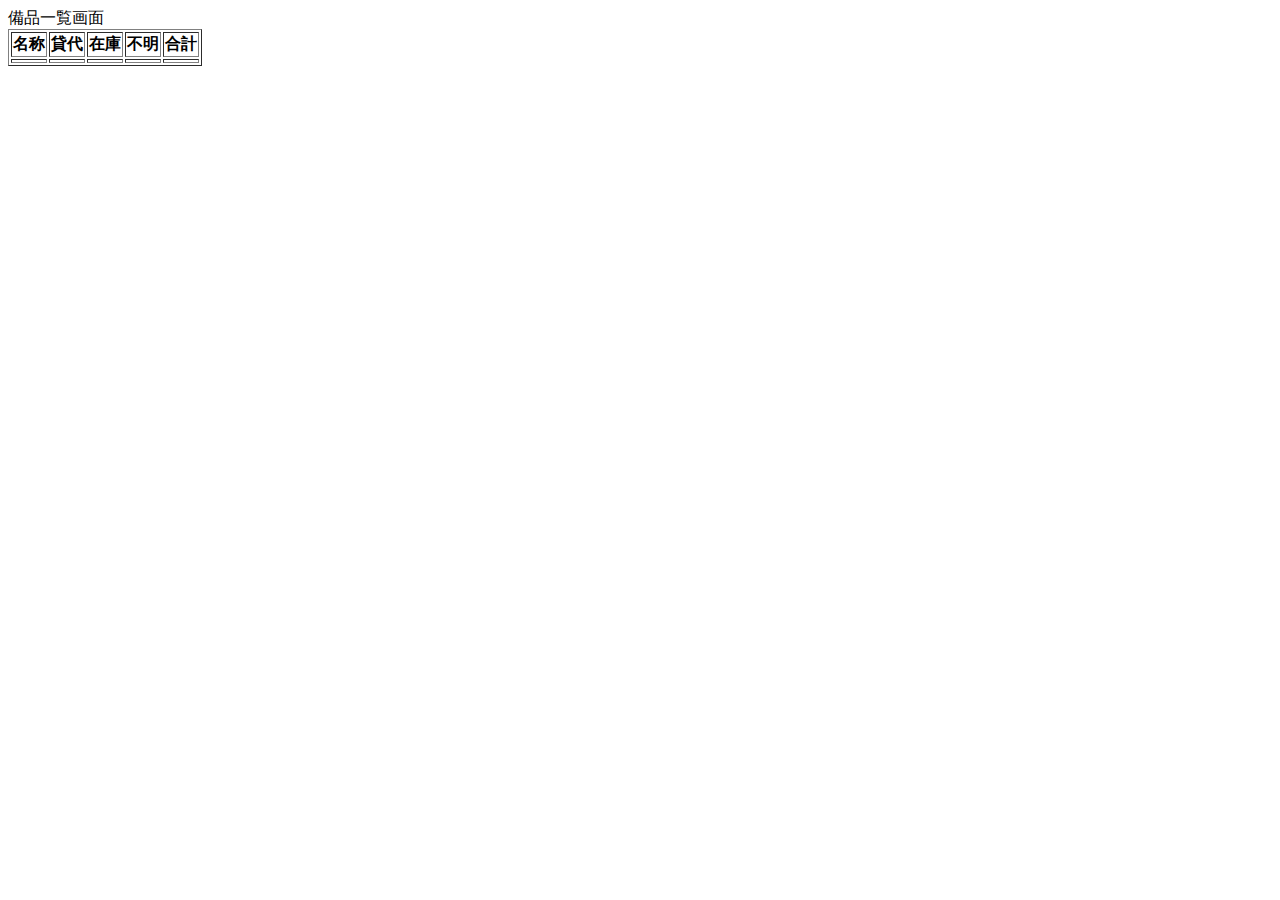
<file: equipment/src/main/resources/templates/index/index.html>
<!DOCTYPE html>
<html xmlns:th="http://www.thymeleaf.org"> <!--thymeleafの宣言-->

<head>
	<meta charset="UTF-8">
	<link rel="stylesheet" th:href="@{/css/layout.css}">
	<title>備品一覧</title> <!--タブの部分に表示させるタイトル-->

</head>

<body class="body">
	<a class="title">備品一覧画面</a>
	<table border="1">　<!--テーブルの枠を作る-->
		<tr class="front_label_color">
			<th>名称</th>
			<th>貸代</th>
			<th>在庫</th>
			<th>不明</th>
			<th>合計</th>
		</tr>
		<tr th:each="item : ${items}">
			　<!--each 繰り返し　コントローラから渡されたDTOのListを繰り返し表示-->
			<td><!--itemとDTOフィールドを表示-->
				<!--th:herf→いづれかのアイテムをクリックすると指定されたURLへ遷移する-->
				<a th:text="${item.name}" th:href="@{/detail(name=${item.name})}"></a>
			</td>
			<td th:text="${item.lendingCount}"></td>
			<td th:text="${item.stockCount}"></td>
			<td th:text="${item.unknownCount}"></td>
			<td th:text="${item.total}"></td>
		</tr>
	</table>
</body>

</html>
</file>
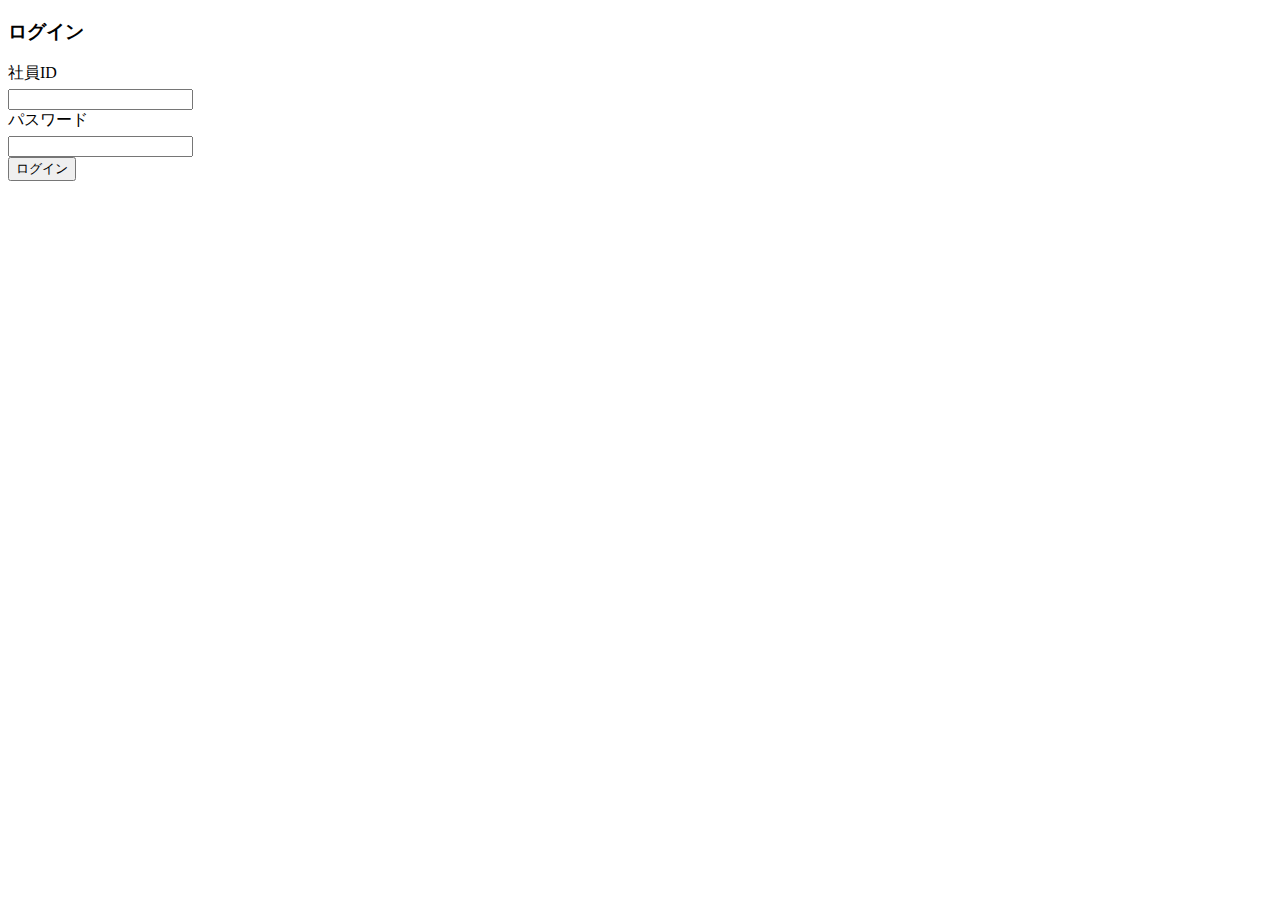
<file: equipment/src/main/resources/templates/login.html>
<!DOCTYPE html>
<html xmlns:th="http://www.thymeleaf.org">

<head>
	<meta charset="UTF-8">
	<link rel="stylesheet" th:href="@{/css/loginLayout.css}">
	<link rel="stylesheet" th:href="@{/css/common.css}">
	<title>ログイン</title>
</head>

<body>
	<div class="login_container">
		<div th:replace="~{common/layout :: header}"></div>
		<h3>ログイン</h3>
		<form th:action="@{/login}" th:object="${loginForm}" method="post">
			<div th:if="${errMessage}" th:text="${errMessage}" style="color:red"></div>

			<div class="login_form">
				<div class="login_label">社員ID</div>
				<div class="login_input">
					<div th:if="${#fields.hasErrors('empId')}"
						 th:errors="*{empId}"
						 style="color:red; margin-bottom:5px;"></div>
					<input type="text" th:field="*{empId}" />
				</div>
			</div>

			<div class="login_form">
				<div class="login_label">パスワード</div>
				<div class="login_input">
					<div th:if="${#fields.hasErrors('empPass')}"
						 th:errors="*{empPass}"
						 style="color:red; margin-bottom:5px;"></div>
					<input type="password" th:field="*{empPass}" />
				</div>
			</div>

			<div class="login_form">
				<div class="login_label"></div>
				<div class="login_input">
					<input type="submit" value="ログイン" />
				</div>
			</div>
		</form>
	</div>
</body>


</html>
</file>
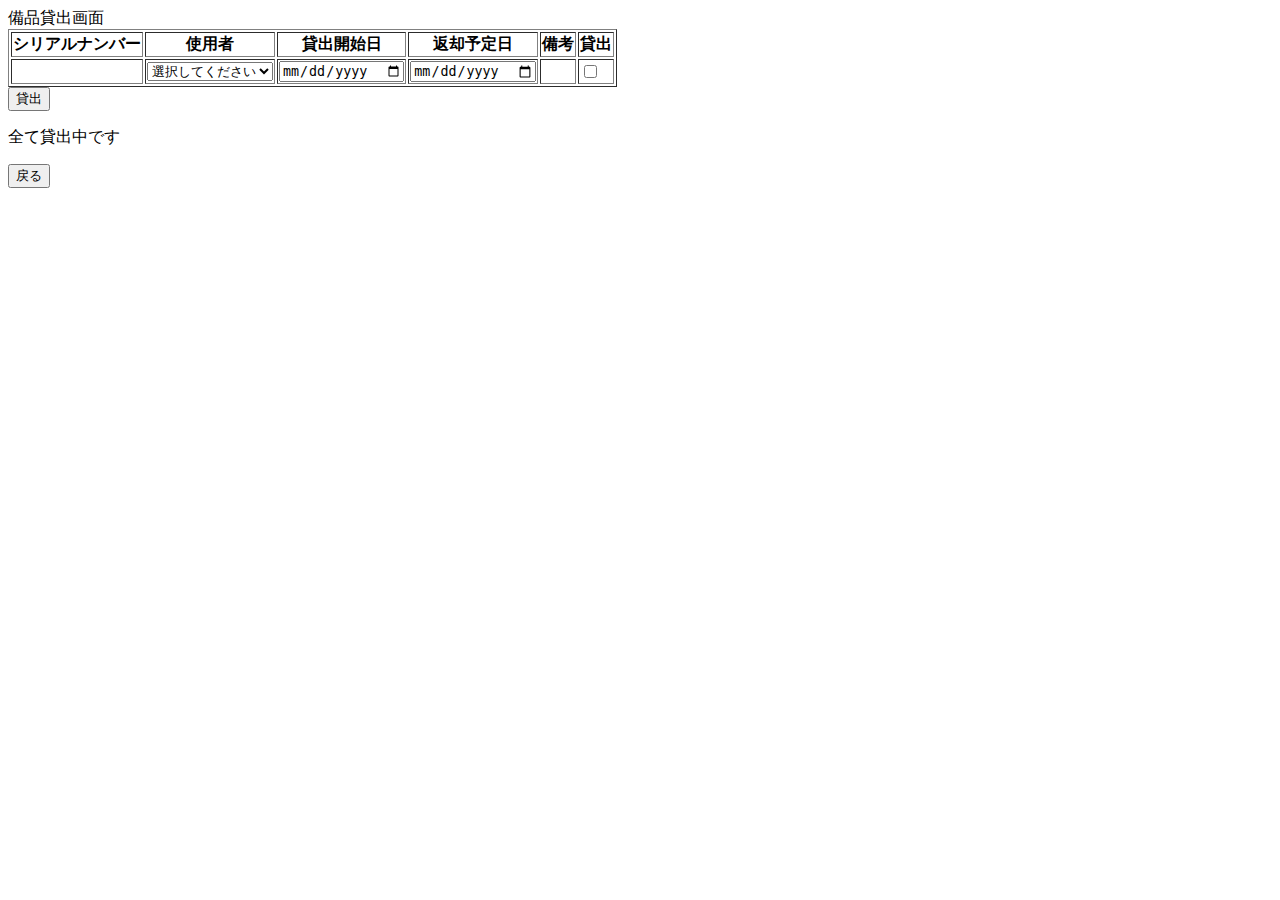
<file: equipment/src/main/resources/templates/borrowing/borrowingView.html>
<!DOCTYPE html>
<html xmlns:th="http://www.thymeleaf.org"> <!--thymeleafの宣言-->

<head>
	<meta charset="UTF-8">
	<title>貸出</title>
</head>

<body>
	<h>備品貸出画面</h>
	<br>
	<a th:text="${detailName.equipmentName}"></a>
	<form th:action="@{/borrowingProcess}" method="post" th:if="${itemDetail != null and !#lists.isEmpty(itemDetail)}">
		<input type="hidden" name="name" th:value="${detailName.equipmentName}">
		<table border="1">
			<tr>
				<th>シリアルナンバー</th>
				<th>使用者</th>
				<th>貸出開始日</th>
				<th>返却予定日</th>
				<th>備考</th>
				<th>貸出</th>
			</tr>

			<tr th:each="item : ${itemDetail}">
			    <td th:text="${item.parentStockCode}"></td>

			    <td>
			        <select name="staffNoList">
			            <option value="">選択してください</option>
			            <option th:each="staff : ${staffName}"
			                    th:value="${staff.staffNo}"
			                    th:text="${staff.name}">
			            </option>
			        </select>
			    </td>

			    <td>
			        <input type="date" name="startDateList" th:value="${today}">
			    </td>

			    <td>
			        <input type="date" name="limitDateList" th:value="${defaultLimit}">
			    </td>

			    <td th:text="${item.remarks}"></td>

			    <td>
			        <input type="checkbox"
			               name="equipmentIdList"
			               th:value="${item.equipmentId}">
			    </td>
			</tr>
		</table>
		<button type="submit">貸出</button>
	</form>
	<!-- 貸出できる備品がないとき -->
	<p th:if="${itemDetail == null or #lists.isEmpty(itemDetail)}">
		全て貸出中です
	</p>

	<form th:action="@{/detailBack}" method="get">
		<input type="hidden" name="name" th:value="${detailName.equipmentName}">
		<button type="submit">戻る</button>
	</form>

</body>

</html>
</file>
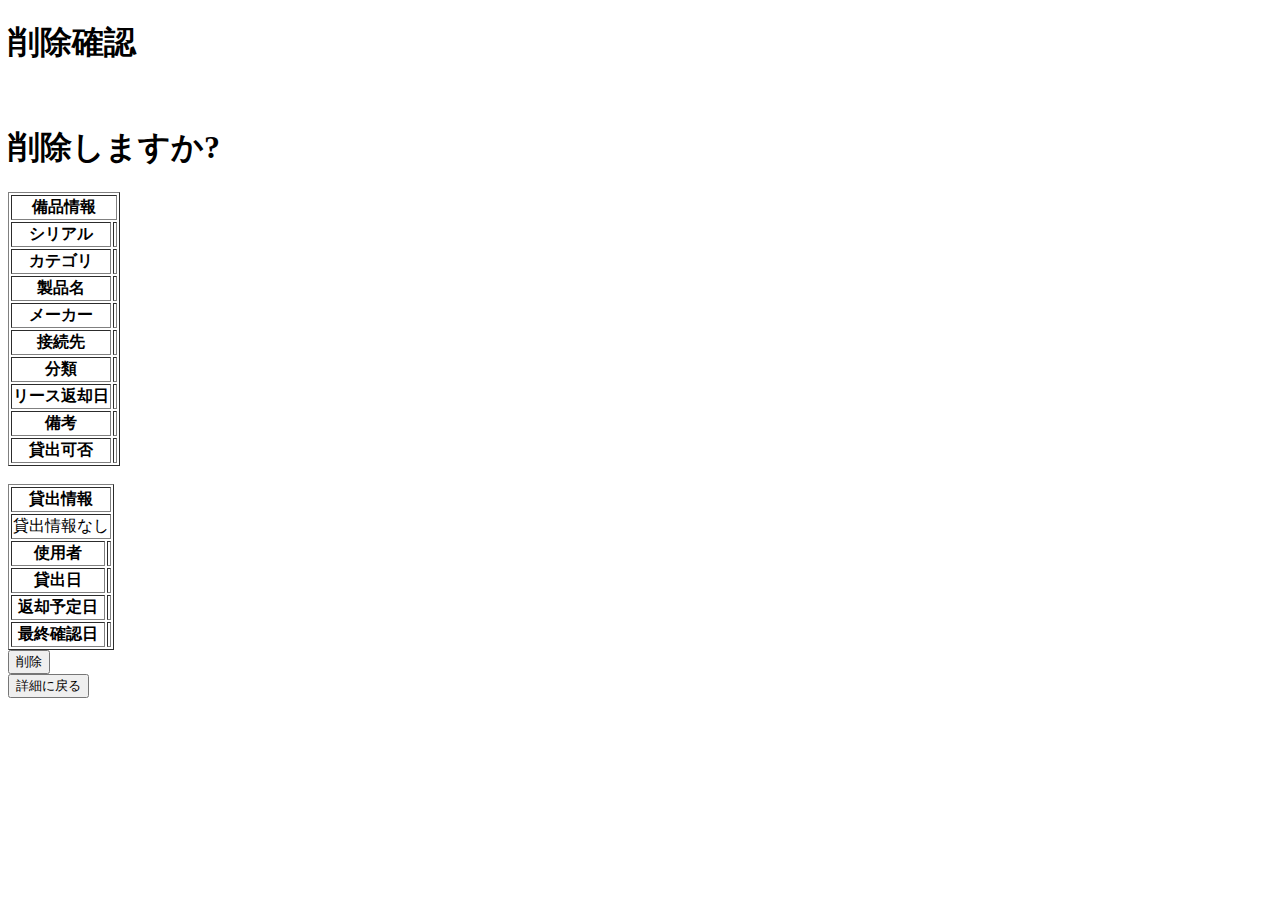
<file: equipment/src/main/resources/templates/equipmentDelete/equipmentDeleteCheck.html>
<!DOCTYPE html>
<html xmlns:th="http://www.thymeleaf.org">

<head>
	<meta charset="UTF-8">
	<link rel="stylesheet" th:href="@{/css/equipmentCheck.css}">
	<title>備品削除確認</title>
</head>

<body>
	<div class="center-wrapper">
		<h1> 削除確認</h1>
		<br>
		<h1>削除しますか?</h1>

		<table border="1" class="detail-table">
			<tr>
				<th class="detail-table-header" colspan="2" style="text-align:center;">備品情報</th>
			</tr>
			<!--シリアル-->
			<tr>
				<th>シリアル</th>
				<td th:text="${detailName.parentStockCode}"></td>
			</tr>
			<!--カテゴリ-->
			<tr>
				<th>カテゴリ</th>
				<td th:text="${detailName.equipmentName}"></td>
			</tr>

			<!--備品名-->
			<tr>
				<th>製品名</th>
				<td th:text="${detailName.productName}"></td>
			</tr>

			<!--メーカー-->
			<tr th:if="${detailName.maker != null and !#strings.isEmpty(detailName.maker)}">
				<th>メーカー</th>
				<td th:text="${detailName.maker}"></td>
			</tr>

			<!--接続先シリアル-->
			<tr th:if="${detailName.destinationSerial != null and !#strings.isEmpty(detailName.destinationSerial)}">
				<th>接続先</th>
				<td th:text="${detailName.destinationSerial}"></td>
			</tr>

			<!--分類-->
			<tr>
				<th>分類</th>
				<td th:text="${detailName.ownershipType}"></td>
			</tr>

			<!--リース返却日-->
			<tr th:if="${detailName.leaseReturnDate != null}">
				<th>リース返却日</th>
				<td th:text="${detailName.leaseReturnDate}"></td>
			</tr>

			<!--備考-->
			<tr>
				<th>備考</th>
				<td th:text="${detailName.remarks}"></td>
			</tr>

			<!--貸出フラグ-->
			<tr>
				<th>貸出可否</th>
				<td th:text="${detailName.rentFlag}"></td>
			</tr>

		</table>

		<br>

		<table border="1" class="detail-table">

			<tr>
				<th class="rental-table-header" colspan="2" style="text-align:center;">貸出情報</th>
			</tr>

			<tr th:if="${#strings.isEmpty(detailName.staffName) 
		                and detailName.startDate == null
		                and detailName.limitDate == null}">
				<td colspan="2">貸出情報なし</td>
			</tr>

			<!-- 使用者 -->
			<tr th:if="${detailName.staffName != null}">
				<th>使用者</th>
				<td th:text="${detailName.staffName}"></td>
			</tr>

			<!-- 貸出日 -->
			<tr th:if="${detailName.startDate != null}">
				<th>貸出日</th>
				<td th:text="${detailName.startDate}"></td>
			</tr>

			<!-- 返却予定日 -->
			<tr th:if="${detailName.limitDate != null}">
				<th>返却予定日</th>
				<td th:text="${detailName.limitDate}"></td>
			</tr>

			<!-- 最終確認日-->
			<tr>
				<th>最終確認日</th>
				<td th:text="${detailName.confirmedDate}"></td>
			</tr>

		</table>

		<!--ボタン-->
		<div class="button-wrapper">

			<!--削除完了ボタン-->
			<form th:action="@{/equipmentDeleteComplete}" method="post">
				<input type="hidden" name="serialNo" th:value="${detailName.parentStockCode}" />

				<input type="hidden" name="name" th:value="${categoryName}" />

				<button type="submit">削除</button>
			</form>

			<!--戻るボタン-->
			<form th:action="@{/individualDetail}" method="get">
				<input type="hidden" name="serialNo" th:value="${parentStockCode}" />
				<button type="submit">詳細に戻る</button>
			</form>
		</div>
	</div>
</body>

</html>
</file>
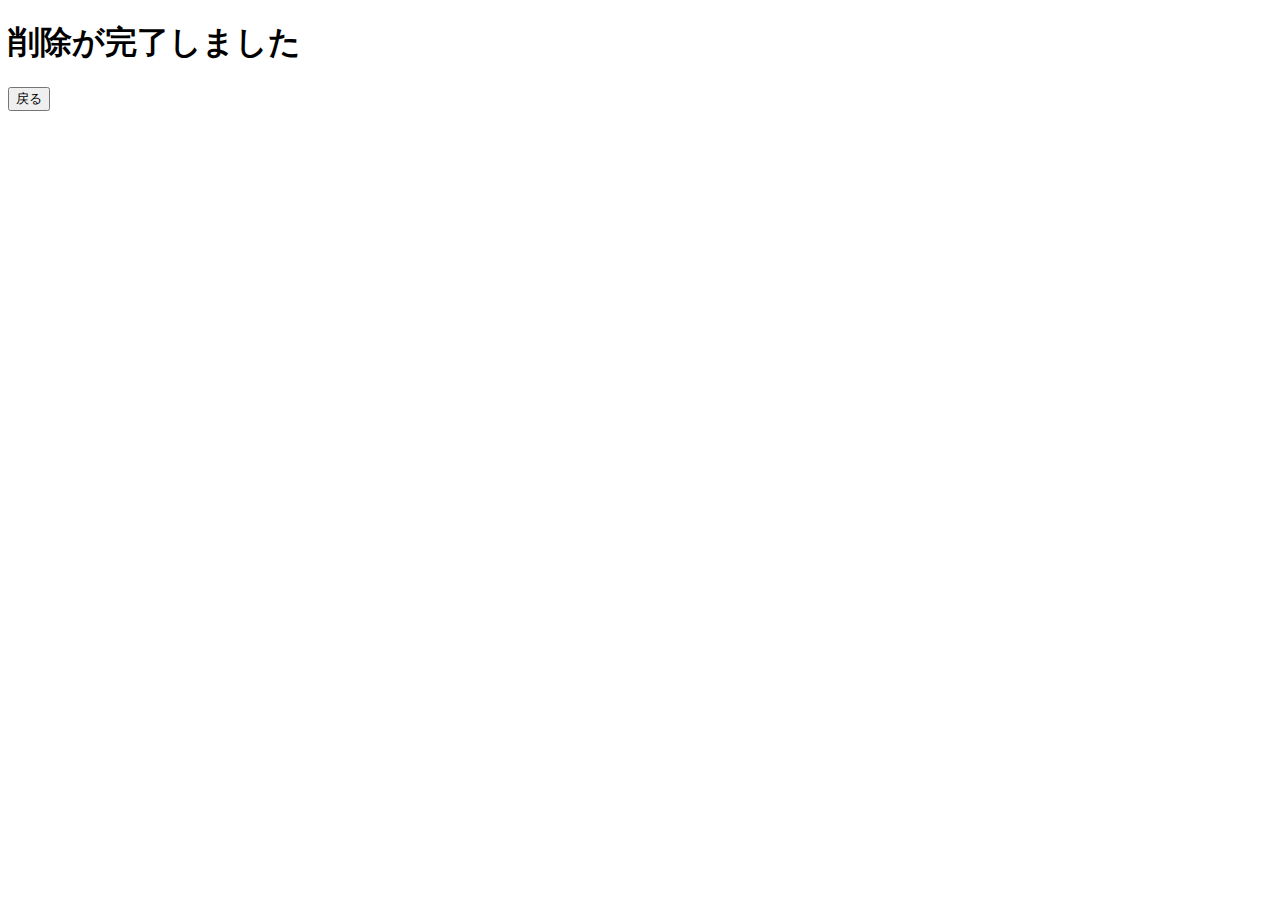
<file: equipment/src/main/resources/templates/equipmentDelete/equipmentDeleteComplete.html>
<!DOCTYPE html>
<html xmlns:th="http://www.thymeleaf.org">

<head>
	<meta charset="UTF-8">
	<title>削除完了</title>
</head>

<body>
	<h1>削除が完了しました</h1>
	<form th:action="@{/detail}" method="get">
		<input type="hidden" name="name" th:value="${categoryName}" />
		<button type="submit">戻る</button>
	</form>
	</div>

</body>

</html>
</file>
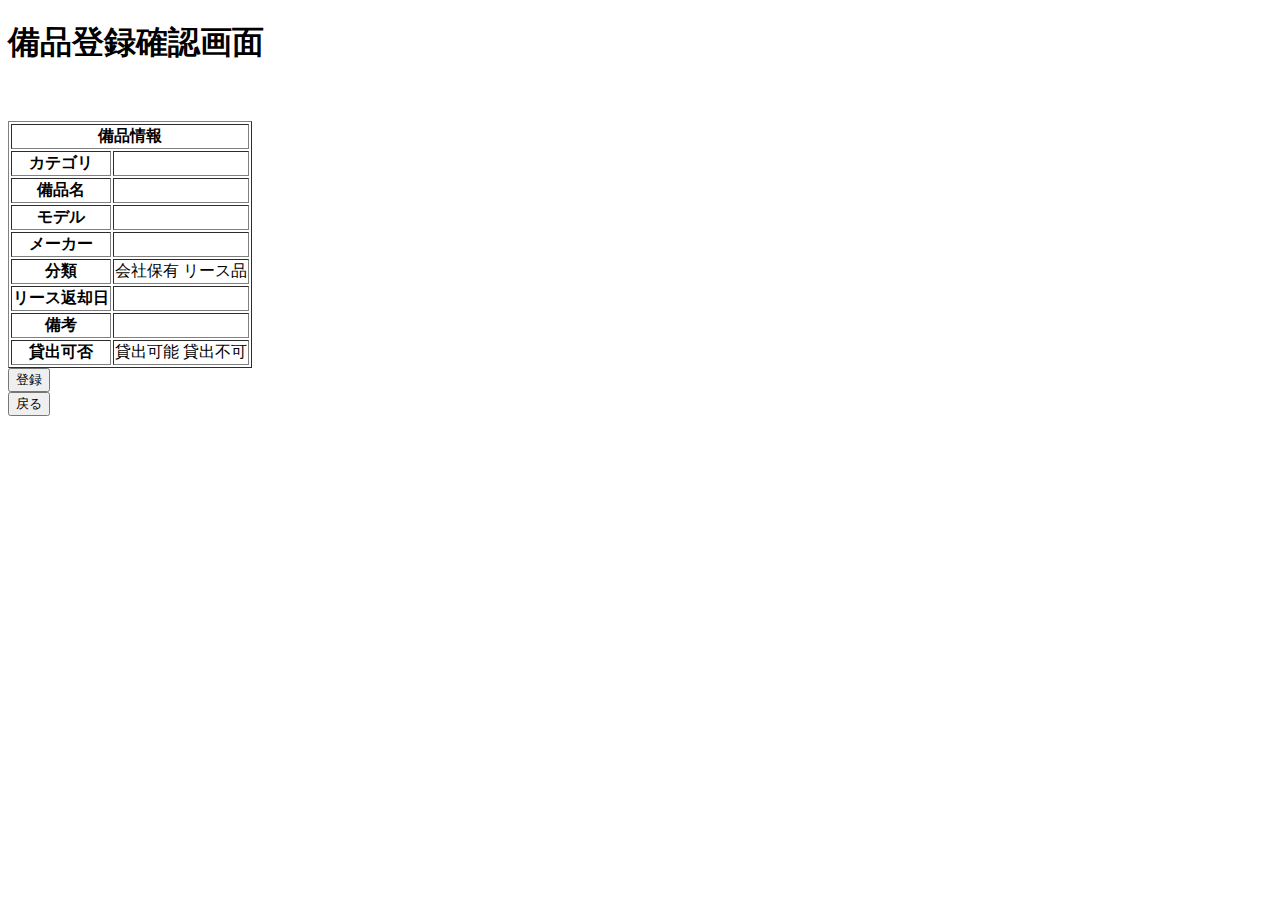
<file: equipment/src/main/resources/templates/equipmentRegist/equipmentRegistCheck.html>
<!DOCTYPE html>
<html xmlns:th="http://www.thymeleaf.org">

<head>
	<meta charset="UTF-8">
	<link rel="stylesheet" th:href="@{/css/equipmentCheck.css}">
	<title>登録確認画面</title>
</head>

<body>
	<div class="center-wrapper">
		<h1>備品登録確認画面</h1>
		<form id="regist" th:action="@{/equipmentRegistComplete}" method="post" th:object="${equipmentForm}">
			<!--エラーメッセージの出力-->
			<p>
				<span th:each="error:${#fields.detailedErrors()}">
					<span th:text="${error.message}"></span><br />
				</span>
			</p>
			<table border="1" class="detail-table">
				<tr>
					<th class="detail-table-header" colspan="2" style="text-align:center;">備品情報</th>
				</tr>

				<!--カテゴリ-->
				<tr>
					<th>カテゴリ</th>
					<td>
						<span th:text="${categoryName}"></span>
						<input type="hidden" th:field="*{categoryId}" />
					</td>
				</tr>

				<!--備品名-->
				<tr>
					<th>備品名</th>
					<td th:text="${equipmentForm.equipmentName}"></td>
				</tr>

				<tr th:if="${equipmentForm.model != null and !#strings.isEmpty(equipmentForm.model)}">
					<th>モデル</th>
					<td th:text="${equipmentForm.model}"></td>
				</tr>

				<!--メーカー-->
				<tr th:if="${equipmentForm.maker != null and !#strings.isEmpty(equipmentForm.maker)}">
					<th>メーカー</th>
					<td th:text="${equipmentForm.maker}"></td>
				</tr>

				<!--分類-->
				<tr>
					<th>分類</th>
					<td th:switch="${equipmentForm.ownershipType}" id="rentalType" onchange="stockType();">
						<span th:case="1">会社保有</span>
						<span th:case="2">リース品</span>
					</td>
				</tr>

				<!--リース返却日-->
				<tr th:if="${equipmentForm.leaseReturnDate != null 
			            and !#strings.isEmpty(equipmentForm.leaseReturnDate)}">
					<th>リース返却日</th>
					<td th:text="${equipmentForm.leaseReturnDate}"></td>
				</tr>

				<!--備考-->
				<tr>
					<th>備考</th>
					<td th:text="${equipmentForm.remarks}"></td>
				</tr>
				<!--貸出可否-->
				<tr>
					<th>貸出可否</th>
					<td th:switch="${equipmentForm.rentFlag}">
						<span th:case="0">貸出可能</span>
						<span th:case="1">貸出不可</span>
					</td>
				</tr>
			</table>
		</form>

		<!--ボタン-->
		<div class="button-wrapper">
			<!--登録完了ボタン-->
			<form th:action="@{/equipmentRegistComplete}" method="post" th:object="${equipmentForm}">
				<input type="hidden" th:field="*{categoryId}" />
				<input type="hidden" th:field="*{equipmentName}" />
				<input type="hidden" th:field="*{model}" />
				<input type="hidden" th:field="*{maker}" />
				<input type="hidden" th:field="*{ownershipType}" />
				<input type="hidden" th:field="*{leaseReturnDate}" />
				<input type="hidden" th:field="*{remarks}" />
				<input type="hidden" th:field="*{rentFlag}" />
				<button class="indexRegisterButton" type="submit">登録</button>
			</form>

			<!--登録入力画面へ戻る-->
			<form th:action="@{/equipmentRegistBack}" method="post" th:object="${equipmentForm}">
				<input type="hidden" th:field="*{categoryId}" />
				<input type="hidden" th:field="*{equipmentName}" />
				<input type="hidden" th:field="*{model}" />
				<input type="hidden" th:field="*{maker}" />
				<input type="hidden" th:field="*{ownershipType}" />
				<input type="hidden" th:field="*{leaseReturnDate}" />
				<input type="hidden" th:field="*{remarks}" />
				<input type="hidden" th:field="*{rentFlag}" />
				<button class="indexReturnButton" type="submit">戻る</button>
			</form>
		</div>
	</div>
</body>

</html>
</file>
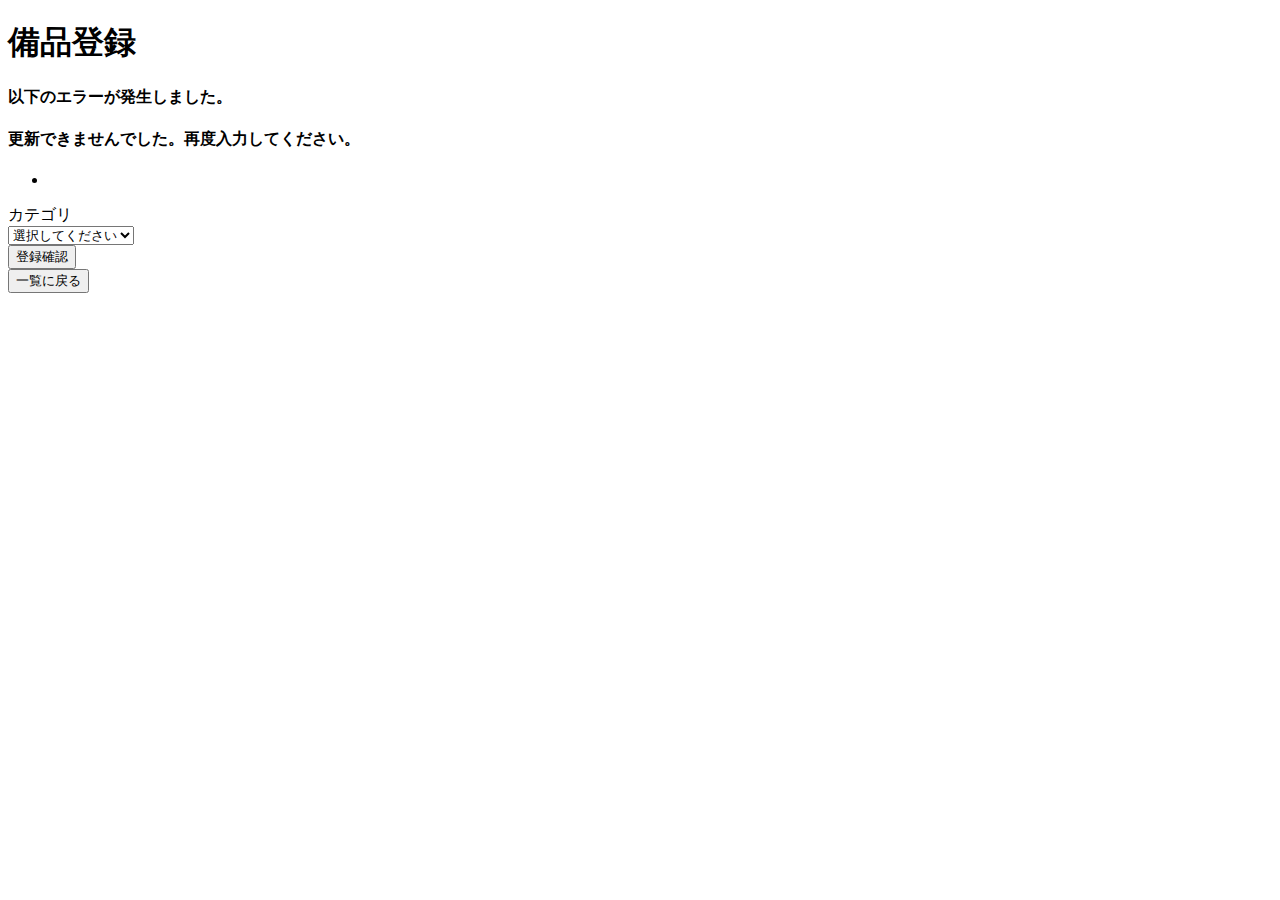
<file: equipment/src/main/resources/templates/equipmentRegist/equipmentRegistInput.html>
<!DOCTYPE html>
<html xmlns:th="http://www.thymeleaf.org">

<head>
	<meta charset="UTF-8">
	<title>備品登録</title>
</head>

<body onload="viewChange()">
	<h1>備品登録</h1>
	<form id="registForm" th:action="@{/equipmentRegistCheck}" method="post" th:object="${equipmentRegistForm}">

		<!-- エラー表示 -->
		<div th:if="${#fields.hasErrors()}">
			<h4 class="fc_red">以下のエラーが発生しました。</h4>
			<h4 class="fc_red">更新できませんでした。再度入力してください。</h4>
		</div>
		<!-- エラーボックス -->
		<div class="error-box" th:if="${#fields.hasErrors()}">
			<ul class="error-list">
				<li th:each="err : ${#fields.errors('*')}" th:text="${err}"></li>
			</ul>
		</div>
		<!--カテゴリ-->
		<div class="form">
			<div class="label">カテゴリ</div>
			<div class="input">
				<select th:field="*{categoryId}" onchange="viewChange();">
					<option value="">選択してください</option>
					<option th:each="category : ${categoryList}" th:value="${category.id}" th:text="${category.name}">
					</option>
				</select>
			</div>
		</div>

		<!--備品名-->
		<div class="form" id="Box1" style="display:none;">
			<div class="label">備品名</div>
			<div class="input">
				<input type="text" th:field="*{equipmentName}">
			</div>
		</div>

		<!--モデル-->
		<div class="form" id="Box2" style="display:none;">
			<div class="label">モデル</div>
			<div class="input">
				<input type="text" th:field="*{model}">
			</div>
		</div>

		<!--メーカー-->
		<div class="form" id="Box3" style="display:none;">
			<div class="label">メーカー</div>
			<div class="input">
				<input type="text" th:field="*{maker}">
			</div>
		</div>

		<!--分類-->
		<div class="form" id="Box4" style="display:none;">
			<div class="label">分類</div>
			<div class="input">
				<select th:field="*{ownershipType}" id="rentalType" onchange="stockType();">
					<option value="">選択してください</option>
					<option value="1">会社保有</option>
					<option value="2">リース品</option>
				</select>
			</div>
		</div>

		<!--リース返却日-->
		<div class="form" id="Box5" style="display:none;">
			<div class="label">リース返却日</div>
			<div class="input">
				<input type="date" th:field="*{leaseReturnDate}">
			</div>
		</div>

		<!--備考-->
		<div class="form" id="Box6" style="display:none;">
			<div class="label">備考</div>
			<div class="input">
				<input type="text" th:field="*{remarks}">
			</div>
		</div>

		<!--貸出フラグ-->
		<div class="form" id="Box7" style="display:none;">
			<div class="label">貸出可否</div>
			<div class="input">
				<select th:field="*{rentFlag}">
					<option value="">選択してください</option>
					<option value="0">貸出可能</option>
					<option value="1">貸出不可</option>
				</select>
			</div>
		</div>

		<!--登録ボタン-->
		<div class="form">
			<button type="submit" form="registForm">登録確認</button>
		</div>
	</form>

	<!--戻るボタン-->
	<form th:action="@{/index}" method="get">
		<button class="indexReturnButton" type="submit">一覧に戻る</button>
	</form>

	<script>
		const allBoxes = ['Box1', 'Box2', 'Box3', 'Box4', 'Box5', 'Box6', 'Box7'];

		function viewChange() {
			const id = document.getElementById('categoryId').value;

			// 全部非表示
			allBoxes.forEach(box => {
				document.getElementById(box).style.display = 'none';
			});

			// 未選択
			if (!id) return;

			if (['4', '5', '6', '7'].includes(id)) {
				// 鍵類
				['Box1', 'Box6', 'Box7'].forEach(box => {
					document.getElementById(box).style.display = 'block';
				});
			} else {
				// その他
				['Box1', 'Box2', 'Box3', 'Box4', 'Box6', 'Box7'].forEach(box => {
					document.getElementById(box).style.display = 'block';
				});
			}

			stockType();
		}

		function stockType() {
			const rentalSelect = document.getElementById('rentalType');
			const box4 = document.getElementById('Box4');

			// 分類が表示されていない場合は必ず非表示
			if (box4.style.display === 'none') {
				document.getElementById('Box5').style.display = 'none';
				return;
			}

			// 未選択 or リース以外
			if (!rentalSelect || rentalSelect.value !== '2') {
				document.getElementById('Box5').style.display = 'none';
				return;
			}

			// リース品
			document.getElementById('Box5').style.display = 'block';
		}
	</script>

</body>

</html>
</file>
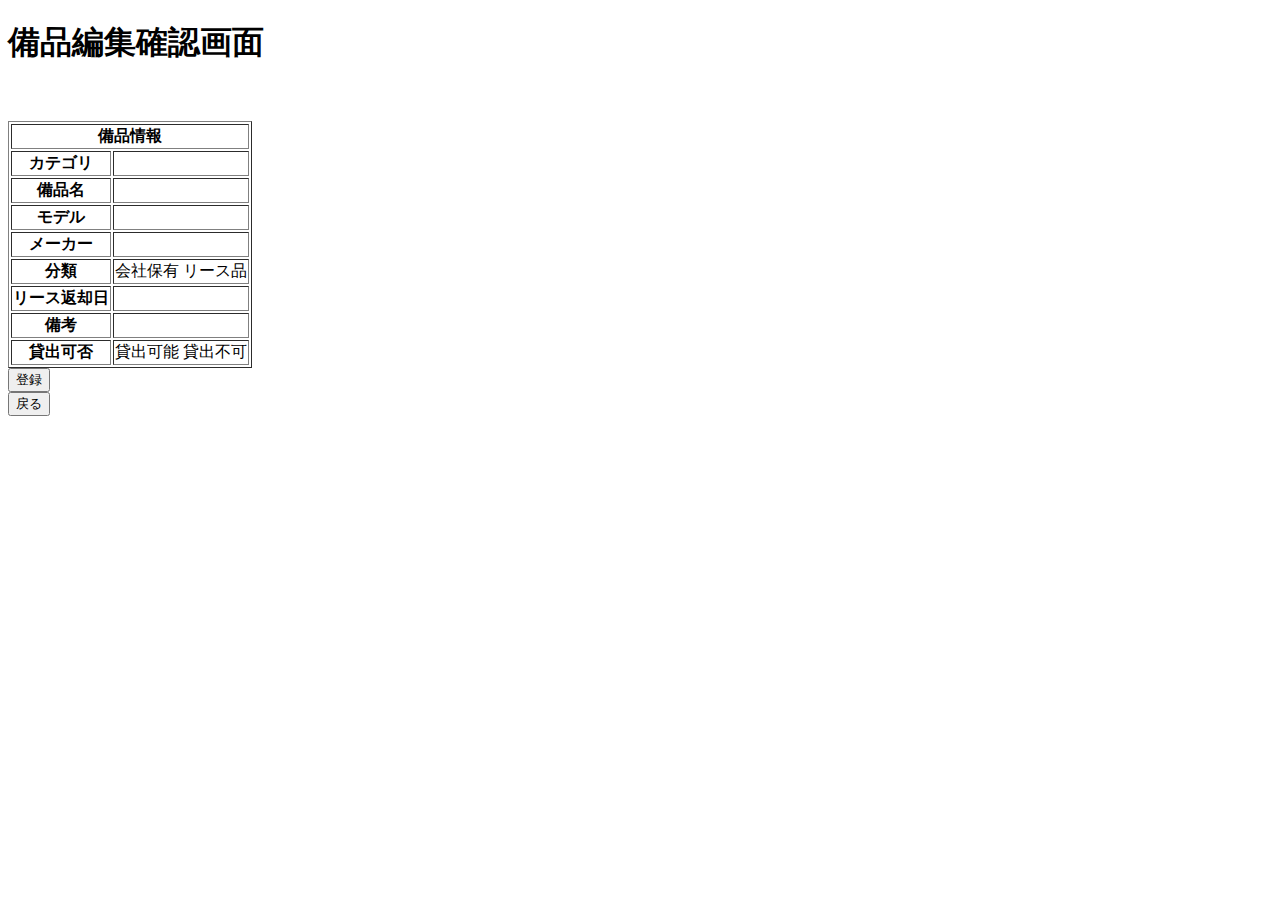
<file: equipment/src/main/resources/templates/equipmentUpdate/equipmentUpdateCheck.html>
<!DOCTYPE html>
<html xmlns:th="http://www.thymeleaf.org">

<head>
	<meta charset="UTF-8">
	<link rel="stylesheet" th:href="@{/css/equipmentCheck.css}">
	<title>編集確認画面</title>
</head>

<body>
	<div class="center-wrapper">
		<h1>備品編集確認画面</h1>
		<form id="regist" th:action="@{/equipmentUpdateComplete}" method="post" th:object="${equipmentForm}">
			<!--エラーメッセージの出力-->
			<p>
				<span th:each="error:${#fields.detailedErrors()}">
					<span th:text="${error.message}"></span><br />
				</span>
			</p>
			<table border="1" class="detail-table">
				<tr>
					<th class="detail-table-header" colspan="2" style="text-align:center;">備品情報</th>
				</tr>

				<!--カテゴリ-->
				<tr>
					<th>カテゴリ</th>
					<td>
						<span th:text="${categoryName}"></span>
						<input type="hidden" th:field="*{categoryId}" />
					</td>
				</tr>

				<!--備品名-->
				<tr>
					<th>備品名</th>
					<td th:text="${equipmentForm.equipmentName}"></td>
				</tr>

				<tr th:if="${equipmentForm.model != null and !#strings.isEmpty(equipmentForm.model)}">
					<th>モデル</th>
					<td th:text="${equipmentForm.model}"></td>
				</tr>

				<!--メーカー-->
				<tr th:if="${equipmentForm.maker != null and !#strings.isEmpty(equipmentForm.maker)}">
					<th>メーカー</th>
					<td th:text="${equipmentForm.maker}"></td>
				</tr>

				<!--分類-->
				<tr>
					<th>分類</th>
					<td th:switch="${equipmentForm.ownershipType}" id="rentalType" onchange="stockType();">
						<span th:case="1">会社保有</span>
						<span th:case="2">リース品</span>
					</td>
				</tr>

				<!--リース返却日-->
				<tr th:if="${equipmentForm.leaseReturnDate != null 
			            and !#strings.isEmpty(equipmentForm.leaseReturnDate)}">
					<th>リース返却日</th>
					<td th:text="${equipmentForm.leaseReturnDate}"></td>
				</tr>

				<!--備考-->
				<tr>
					<th>備考</th>
					<td th:text="${equipmentForm.remarks}"></td>
				</tr>
				<!--貸出可否-->
				<tr>
					<th>貸出可否</th>
					<td th:switch="${equipmentForm.rentFlag}">
						<span th:case="0">貸出可能</span>
						<span th:case="1">貸出不可</span>
					</td>
				</tr>
			</table>
		</form>

		<!--ボタン-->
		<div class="button-wrapper">
			<!--登録完了ボタン-->
			<form th:action="@{/equipmentUpdateComplete}" method="post" th:object="${equipmentForm}">
				<input type="hidden" th:field="*{categoryId}" />
				<input type="hidden" th:field="*{equipmentName}" />
				<input type="hidden" th:field="*{model}" />
				<input type="hidden" th:field="*{maker}" />
				<input type="hidden" th:field="*{ownershipType}" />
				<input type="hidden" th:field="*{leaseReturnDate}" />
				<input type="hidden" th:field="*{remarks}" />
				<input type="hidden" th:field="*{rentFlag}" />
				<input type="hidden" th:field="*{stockCode}" />
				<button class="indexRegisterButton" type="submit">登録</button>
			</form>

			<!--登録入力画面へ戻る-->
			<form th:action="@{/equipmentUpdateBack}" method="post" th:object="${equipmentForm}">
				<input type="hidden" th:field="*{categoryId}" />
				<input type="hidden" th:field="*{equipmentName}" />
				<input type="hidden" th:field="*{model}" />
				<input type="hidden" th:field="*{maker}" />
				<input type="hidden" th:field="*{ownershipType}" />
				<input type="hidden" th:field="*{leaseReturnDate}" />
				<input type="hidden" th:field="*{remarks}" />
				<input type="hidden" th:field="*{rentFlag}" />
				<input type="hidden" th:field="*{stockCode}" />
				<button class="indexReturnButton" type="submit">戻る</button>
			</form>
		</div>
	</div>
</body>

</html>
</file>
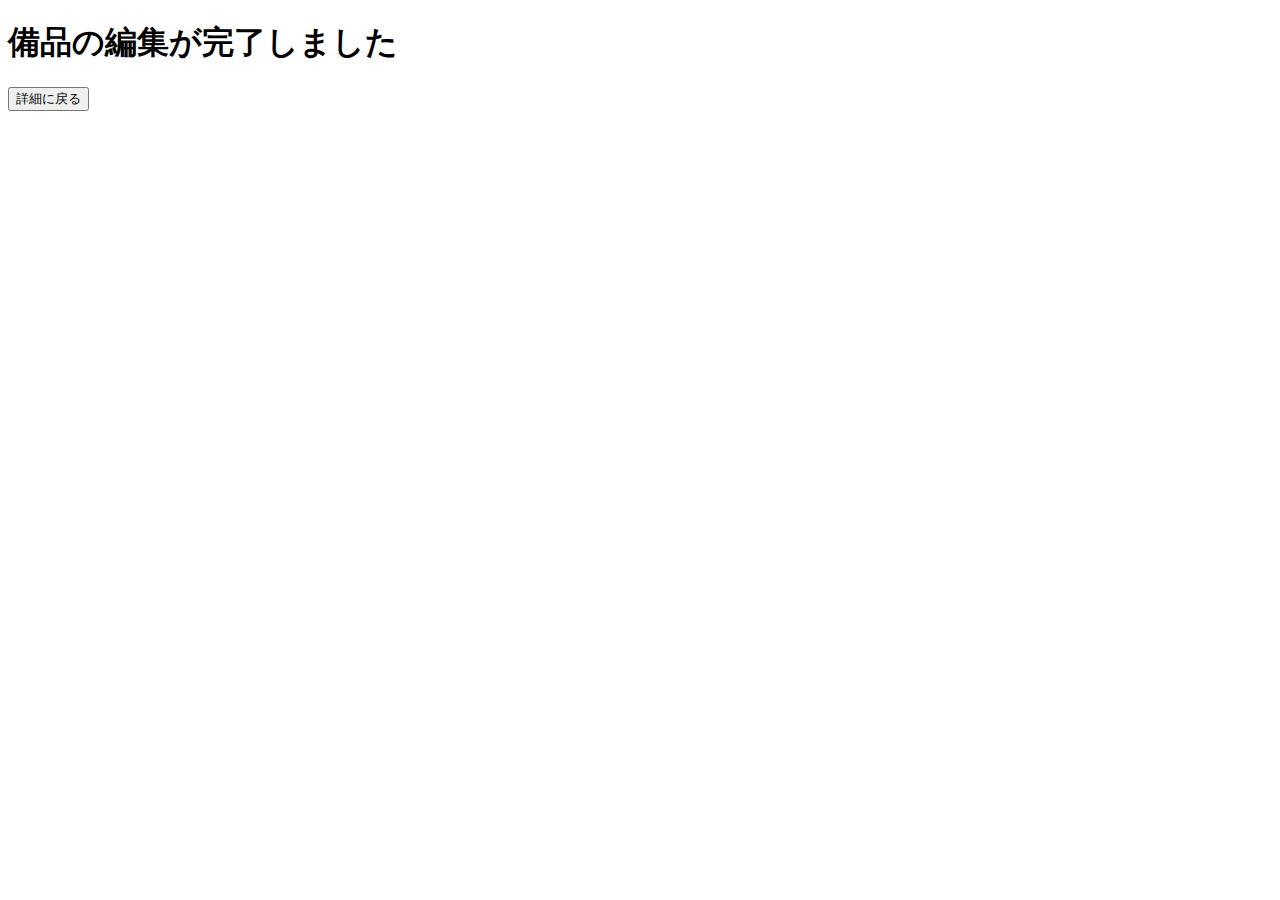
<file: equipment/src/main/resources/templates/equipmentUpdate/equipmentUpdateComplete.html>
<!DOCTYPE html>
<html xmlns:th="http://www.thymeleaf.org">

<head>
	<meta charset="UTF-8">
	<link rel="stylesheet" th:href="@{/css/user/completeLayout.css}">
			<link rel="stylesheet" th:href="@{/css/common.css}">
	<title>編集完了</title>
</head>

<body>
	<div th:replace="~{common/layout :: header}"></div>

	<div class="complete-page">
		<h1>備品の編集が完了しました</h1>

		<a th:href="@{/individual/detail(serialNo=${parentStockCode})}">
			<button type="button">詳細に戻る</button>
		</a>
	</div>

</body>

</html>
</file>
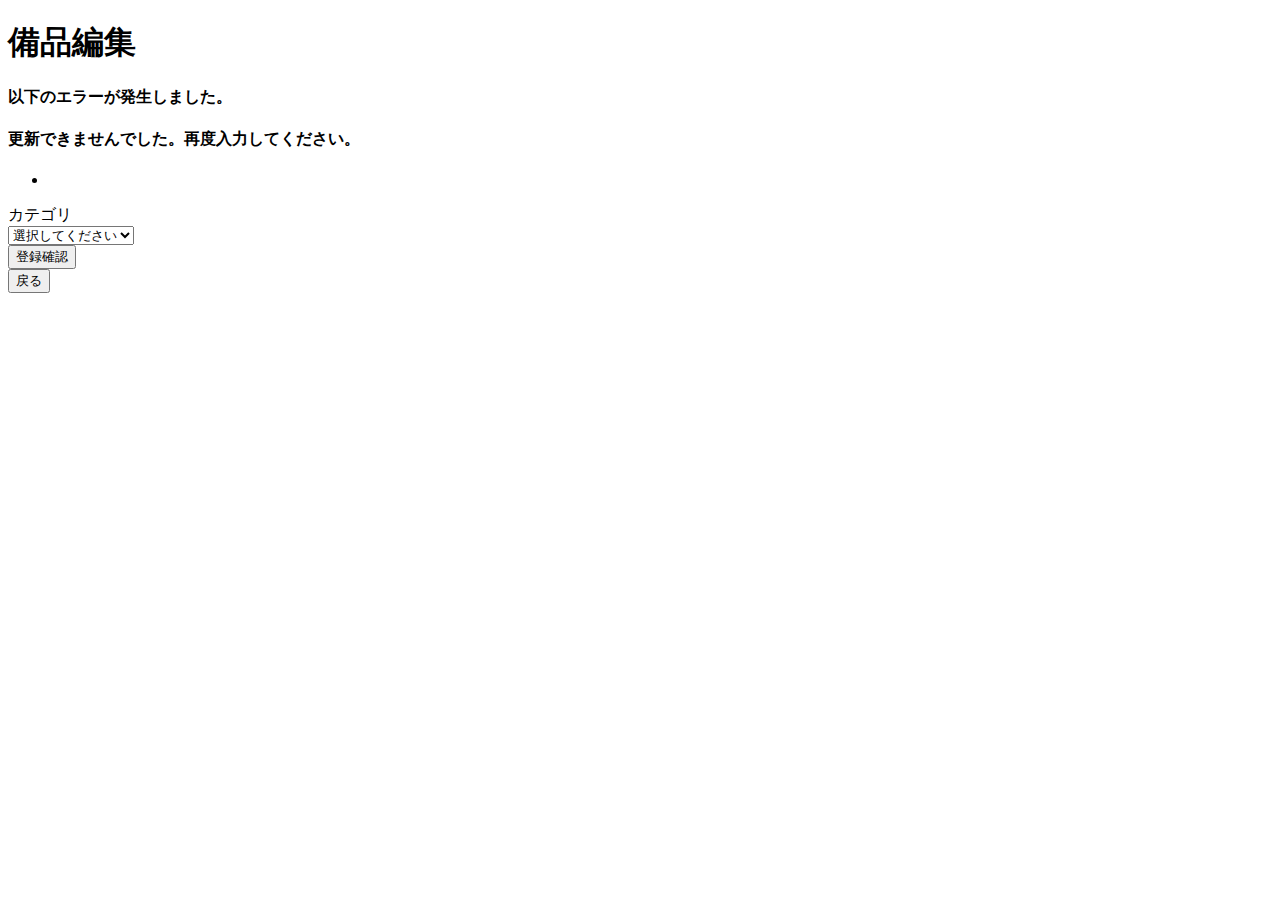
<file: equipment/src/main/resources/templates/equipmentUpdate/equipmentUpdateInput.html>
<!DOCTYPE html>
<html xmlns:th="http://www.thymeleaf.org">

<head>
	<link rel="stylesheet" th:href="@{css/equipmentInptLayput.css}">
	<meta charset="UTF-8">
	<title>備品編集</title>
</head>

<body onload="viewChange()">
	<h1>備品編集</h1>
	<form id="registForm" th:action="@{/equipmentUpdateCheck}" method="post" th:object="${equipmentForm}">

		<!-- エラー表示 -->
		<div th:if="${#fields.hasErrors()}">
			<h4 class="fc_red">以下のエラーが発生しました。</h4>
			<h4 class="fc_red">更新できませんでした。再度入力してください。</h4>
		</div>
		<!-- エラーボックス -->
		<div class="error-box" th:if="${#fields.hasErrors()}">
			<ul class="error-list">
				<li th:each="err : ${#fields.errors('*')}" th:text="${err}"></li>
			</ul>
		</div>
		<!--カテゴリ-->
		<div class="form form-vertical">
			<div class="label">カテゴリ</div>
			<div class="input">
				<select th:field="*{categoryId}" onchange="viewChange();">
					<option value="">選択してください</option>
					<option th:each="category : ${categoryList}" th:value="${category.id}" th:text="${category.name}">
					</option>
				</select>
			</div>
		</div>

		<!--備品名-->
		<div class="form" id="Box1" style="display:none;">
			<div class="label">備品名</div>
			<div class="input">
				<input type="text" th:field="*{equipmentName}">
			</div>
		</div>

		<!--モデル-->
		<div class="form" id="Box2" style="display:none;">
			<div class="label">モデル</div>
			<div class="input">
				<input type="text" th:field="*{model}">
			</div>
		</div>


		<!--メーカー-->
		<div class="form" id="Box3" style="display:none;">
			<div class="label">メーカー</div>
			<div class="input">
				<input type="text" th:field="*{maker}">
			</div>
		</div>

		<!--分類-->
		<div class="form" id="Box4" style="display:none;">
			<div class="label">分類</div>
			<div class="input">
				<select th:field="*{ownershipType}" id="rentalType" onchange="stockType();">
					<option value="">選択してください</option>
					<option value="1">会社保有</option>
					<option value="2">リース品</option>
				</select>
			</div>
		</div>

		<!--リース返却日-->
		<div class="form" id="Box5" style="display:none;">
			<div class="label">リース返却日</div>
			<div class="input">
				<input type="date" th:field="*{leaseReturnDate}">
			</div>
		</div>

		<!--備考-->
		<div class="form" id="Box6" style="display:none;">
			<div class="label">備考</div>
			<div class="input">
				<input type="text" th:field="*{remarks}">
			</div>
		</div>

		<!--貸出フラグ-->
		<div class="form" id="Box7" style="display:none;">
			<div class="label">貸出可否</div>
			<div class="input">
				<select th:field="*{rentFlag}">
					<option value="">選択してください</option>
					<option value="0">貸出可能</option>
					<option value="1">貸出不可</option>
				</select>
			</div>
		</div>
		<input type="hidden" th:field="*{stockCode}" />

		<!--登録ボタン-->
		<div class="form">
			<button type="submit" form="registForm">登録確認</button>
		</div>
	</form>

	<!--戻るボタン-->
	<div class="form">
		<form th:action="@{/individualDetail}" method="get">
		    <input type="hidden" name="serialNo" th:value="${equipmentForm.stockCode}" />
		    <button class="indexReturnButton" type="submit">戻る</button>
		</form>
	</div>

	<script>
		const allBoxes = ['Box1', 'Box2', 'Box3', 'Box4', 'Box5', 'Box6', 'Box7'];

		function viewChange() {
			const id = document.getElementById('categoryId').value;

			// 全部非表示
			allBoxes.forEach(box => {
				document.getElementById(box).style.display = 'none';
			});

			// 未選択
			if (!id) return;

			if (['4', '5', '6', '7'].includes(id)) {
				// 鍵類
				['Box1', 'Box6', 'Box7'].forEach(box => {
					document.getElementById(box).style.display = 'flex';
				});
			} else {
				// その他
				['Box1', 'Box2', 'Box3', 'Box4', 'Box6', 'Box7'].forEach(box => {
					document.getElementById(box).style.display = 'flex';
				});
			}

			stockType();
		}

		function stockType() {
			const rentalSelect = document.getElementById('rentalType');
			const box4 = document.getElementById('Box4');

			// 分類が表示されていない場合は必ず非表示
			if (box4.style.display === 'none') {
				document.getElementById('Box5').style.display = 'none';
				return;
			}

			// 未選択 or リース以外
			if (!rentalSelect || rentalSelect.value !== '2') {
				document.getElementById('Box5').style.display = 'none';
				return;
			}

			// リース品
			document.getElementById('Box5').style.display = 'flex';
		}
	</script>

</body>

</html>
</file>
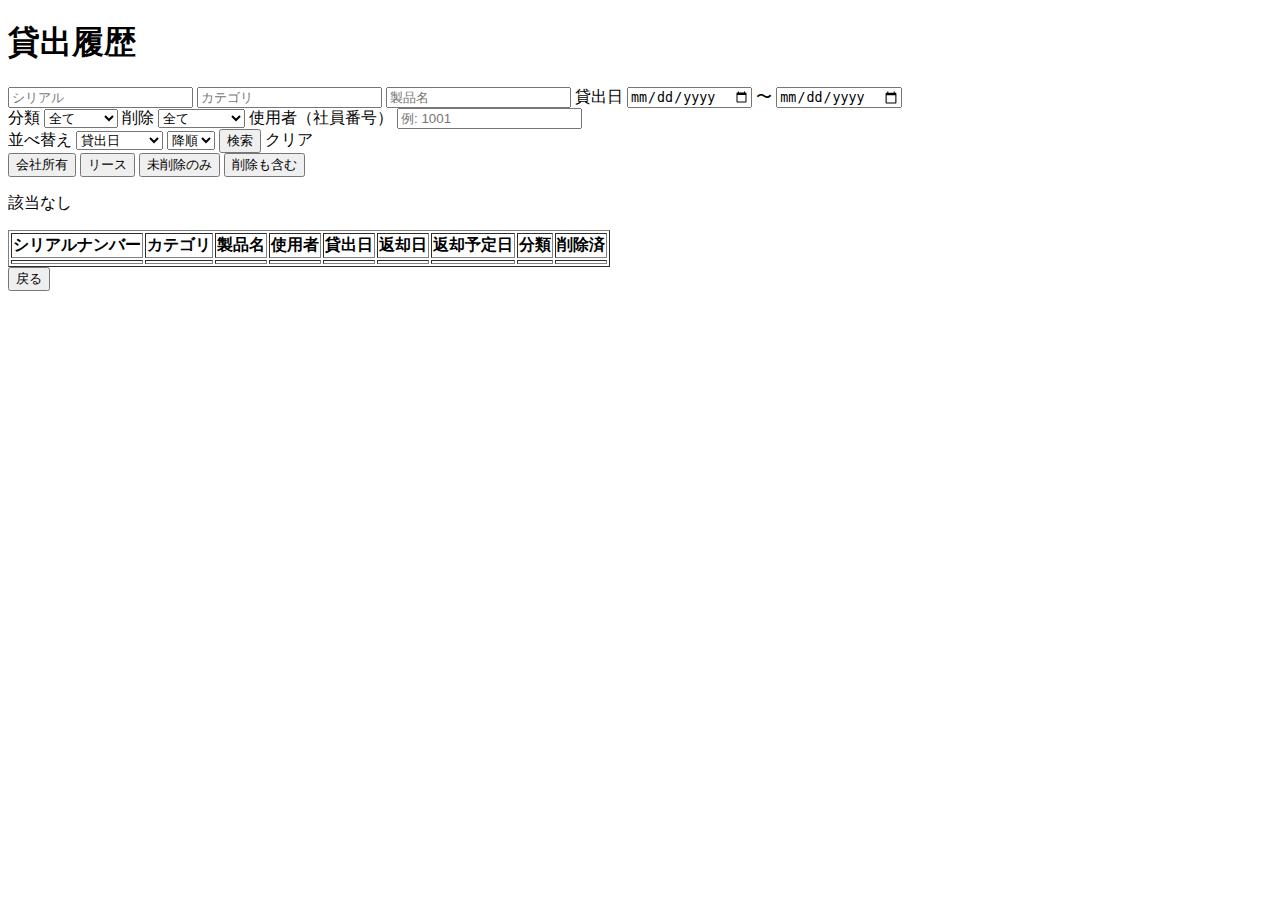
<file: equipment/src/main/resources/templates/history/borrowingHistory.html>
<!DOCTYPE html>
<html xmlns:th="http://www.thymeleaf.org">

<head>
	<meta charset="UTF-8">
	<title>貸出履歴</title>
</head>

<body>
	<h1>貸出履歴</h1>
	
	<!-- 検索フォーム -->
	<form th:action="@{/equipment/history}" method="get" th:object="${form}">
	  <!-- 1段目：テキスト＋日付 -->
	  <div>
		<input type="text" th:field="*{stockCode}" placeholder="シリアル">
		<input type="text" th:field="*{categoryName}" placeholder="カテゴリ">
		<input type="text" th:field="*{productName}" placeholder="製品名">

	    <label>貸出日</label>
	    <input type="date" th:field="*{fromDate}">
	    <span>〜</span>
	    <input type="date" th:field="*{toDate}">
	  </div>

	  <!-- 2段目：絞り込み（分類・削除・使用者） -->
	  <div>
	    <label>分類</label>
	    <select th:field="*{ownershipType}">
	      <option value="">全て</option>
	      <option value="会社所有">会社所有</option>
	      <option value="リース">リース</option>
	    </select>

	    <label>削除</label>
	    <select th:field="*{includeDeleted}">
	      <!-- Booleanは文字列で来るのでこの3択が安定 -->
	      <option value="">全て</option>
	      <option value="false">未削除のみ</option>
	      <option value="true">削除も含む</option>
	      <!-- 「削除のみ」もやりたいならフォーム側を enum/Integer にするのがキレイ（後述） -->
	    </select>

	    <label>使用者（社員番号）</label>
	    <input type="number" th:field="*{staffNo}" placeholder="例: 1001">
	  </div>

	  <!-- 3段目：並べ替え -->
	  <div>
	    <label>並べ替え</label>
	    <select th:field="*{sortKey}">
	      <option value="startDate">貸出日</option>
	      <option value="stockCode">シリアル</option>
	      <option value="staffName">使用者</option>
	      <option value="returnDate">返却日</option>
	      <option value="limitDate">返却予定日</option>
	    </select>

	    <select th:field="*{sortDir}">
	      <option value="desc">降順</option>
	      <option value="asc">昇順</option>
	    </select>

	    <button type="submit">検索</button>
	    <a th:href="@{/equipment/history}">クリア</a>
	  </div>

	  <!-- 4段目：ワンタッチ絞り込みボタン（これ欲しいやつ） -->
	  <div>
	    <!-- 会社所有だけ -->
	    <button type="submit" name="ownershipType" value="会社所有">会社所有</button>
	    <!-- リースだけ -->
	    <button type="submit" name="ownershipType" value="リース">リース</button>
	    <!-- 未削除だけ（※includeDeleted設計次第） -->
	    <button type="submit" name="includeDeleted" value="false">未削除のみ</button>
	    <!-- 削除も含む -->
	    <button type="submit" name="includeDeleted" value="true">削除も含む</button>
	  </div>
	</form>
	 <p th:if="${#lists.isEmpty(historyList)}">該当なし</p>

	<div>
		<table border="1">
			<tr>
				<th>シリアルナンバー</th>
				<th>カテゴリ</th>
				<th>製品名</th>
				<th>使用者</th>
				<th>貸出日</th>
				<th>返却日</th>
				<th>返却予定日</th>
				<th>分類</th>
				<th>削除済</th>
			</tr>


			<tr th:each="history : ${historyList}">
				<td th:text="${history.stockCode}"></td> <!--シリアルナンバー-->
				<td th:text="${history.categoryName}"></td> <!--カテゴリ-->
				<td th:text="${history.productName}"></td> <!--製品名-->
				<td th:text="${history.staffName}"></td> <!--使用者-->
				<td th:text="${history.startDate}"></td> <!--貸出日-->
				<td th:text="${history.returnDate}"></td> <!--返却日-->
				<td th:text="${history.limitDate}"></td> <!--返却予定日-->
				<td th:text="${history.ownershipType}"></td> <!--分類-->
				<td th:text="${history.deletedLabel}"></td> <!--削除済み-->
			</tr>
		</table>

	</div>
	<button onclick="history.back()">戻る</button>

</body>

</html>
</file>
